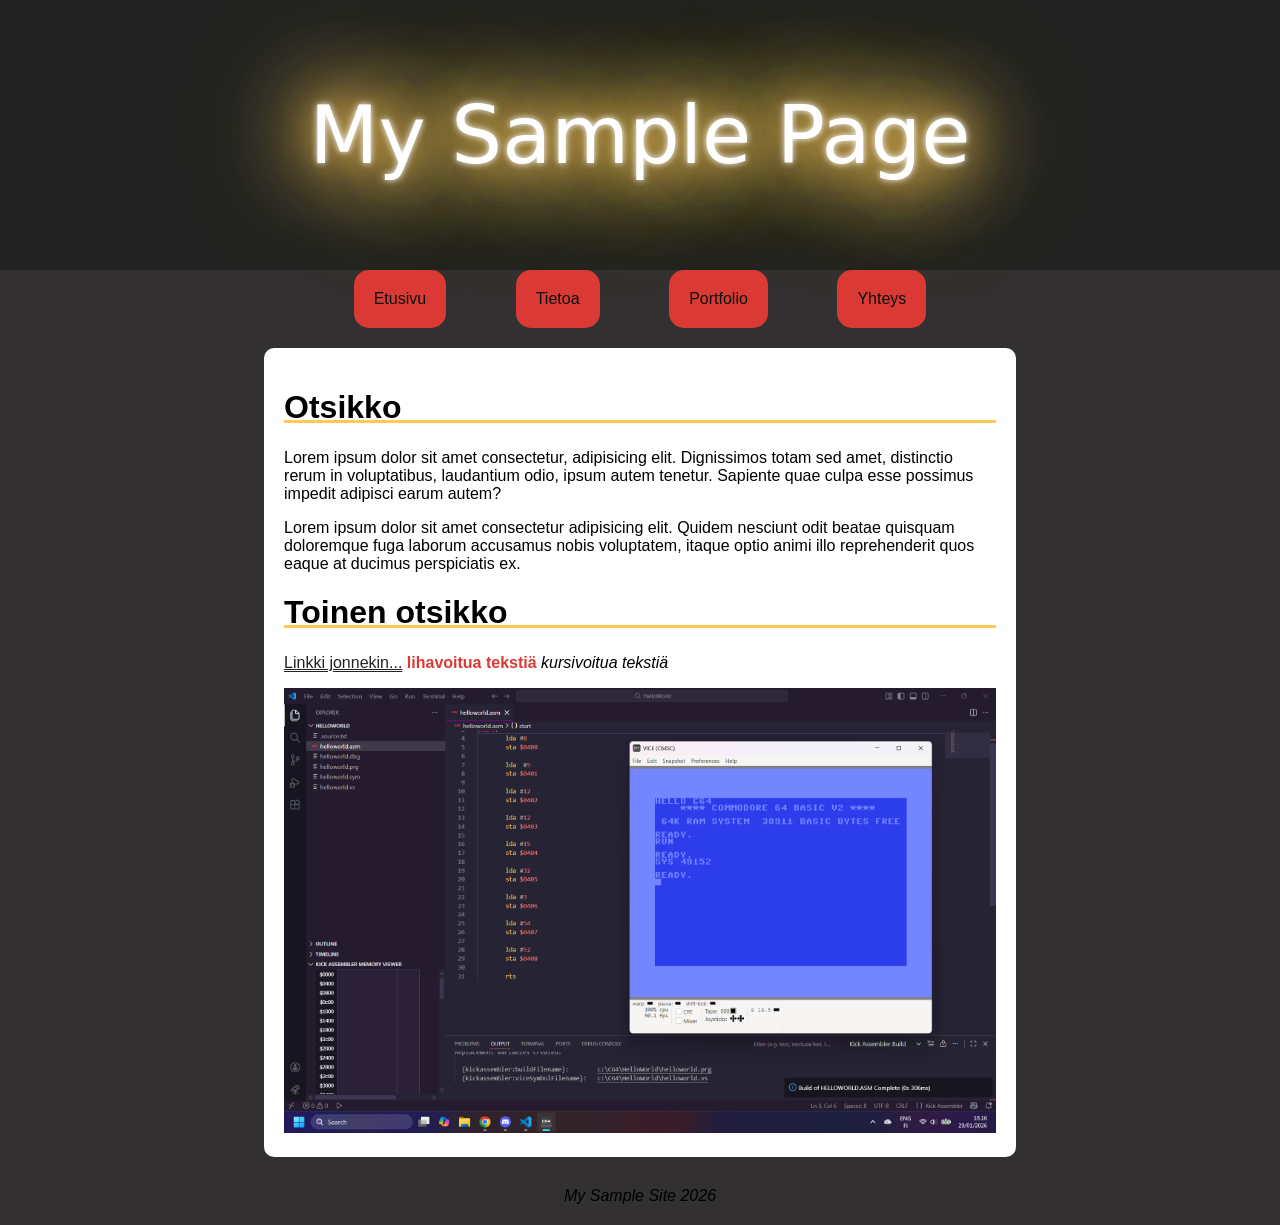
<file: index.html>
<!doctype html>
<html lang="fi">
  <head>
    <meta charset="UTF-8" />
    <meta name="viewport" content="width=device-width, initial-scale=1.0" />
    <!-- Sivun nimi, joka näkyy mm. välilehdellä -->
    <title>My Sample Page</title>
    <!-- Tyylitiedoston linkki -->
    <link rel="stylesheet" href="style.css" />
  </head>
  <!-- Sivun sisältö alkaa tästä -->
  <body>
    <header>
      <h1>My Sample Page</h1>
    </header>
    <!-- Navigaatio -->
    <nav>
      <a href="index.html">Etusivu</a>
      <a href="#">Tietoa</a>
      <a href="#">Portfolio</a>
      <a href="#">Yhteys</a>
    </nav>
    <!-- Sivun pääsisältö -->
    <main>
      <h2>Otsikko</h2>
      <p>
        Lorem ipsum dolor sit amet consectetur, adipisicing elit. Dignissimos
        totam sed amet, distinctio rerum in voluptatibus, laudantium odio, ipsum
        autem tenetur. Sapiente quae culpa esse possimus impedit adipisci earum
        autem?
      </p>
      <p>
        Lorem ipsum dolor sit amet consectetur adipisicing elit. Quidem nesciunt
        odit beatae quisquam doloremque fuga laborum accusamus nobis voluptatem,
        itaque optio animi illo reprehenderit quos eaque at ducimus perspiciatis
        ex.
      </p>
      <h2>Toinen otsikko</h2>
      <p>
        <a href="#">Linkki jonnekin...</a> <b>lihavoitua tekstiä</b>
        <i>kursivoitua tekstiä</i>
      </p>
      <img src="c64thing.png" alt="Commodore 64 assembly" />
    </main>
    <!-- Footer -->
    <footer>My Sample Site 2026</footer>
  </body>
  <!-- Sivun sisältö loppuu tähän -->
</html>
</file>
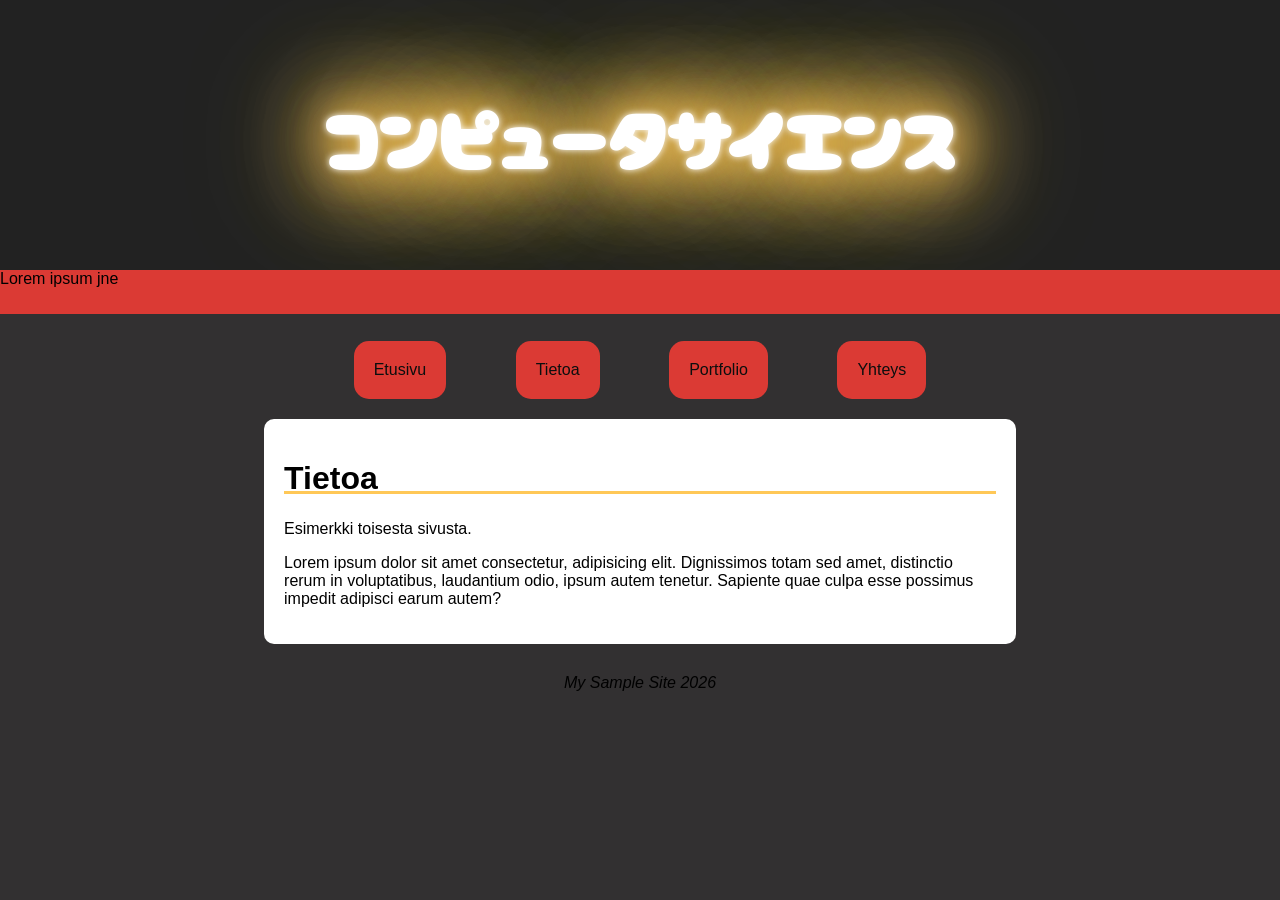
<file: tietoa.html>
<!doctype html>
<html lang="fi">
  <head>
    <!-- Sivun metatiedot -->
    <meta charset="UTF-8" />
    <meta name="viewport" content="width=device-width, initial-scale=1.0" />
    <meta name="description" content="Hieno harjoittelusivusto" />
    <meta name="author" content="Emma" />
    <!-- Googlen fontti -->
    <link rel="preconnect" href="https://fonts.googleapis.com" />
    <link rel="preconnect" href="https://fonts.gstatic.com" crossorigin />
    <link
      href="https://fonts.googleapis.com/css2?family=Cherry+Bomb+One&display=swap"
      rel="stylesheet"
    />

    <!-- Sivun nimi, joka näkyy mm. välilehdellä -->
    <title>My Sample Page</title>

    <!-- Tyylitiedoston linkki -->
    <link rel="stylesheet" href="style.css" />
  </head>
  <!-- Sivun sisältö alkaa tästä -->
  <body>
    <header>
      <h1>コンピュータサイエンス</h1>
    </header>
    <div class="testiDiv">Lorem ipsum jne</div>
    <!-- Navigaatio -->
    <nav>
      <a href="index.html">Etusivu</a>
      <a href="tietoa.html">Tietoa</a>
      <a href="#">Portfolio</a>
      <a href="#">Yhteys</a>
    </nav>
    <!-- Sivun pääsisältö -->
    <main>
      <h2>Tietoa</h2>
      <p>Esimerkki toisesta sivusta.</p>
      <p>
        Lorem ipsum dolor sit amet consectetur, adipisicing elit. Dignissimos
        totam sed amet, distinctio rerum in voluptatibus, laudantium odio, ipsum
        autem tenetur. Sapiente quae culpa esse possimus impedit adipisci earum
        autem?
      </p>
    </main>
    <!-- Footer -->
    <footer>My Sample Site 2026</footer>
  </body>
  <!-- Sivun sisältö loppuu tähän -->
</html>
</file>
<file: style.css>
body {
  margin: 0;
  font-family: Arial, Helvetica, sans-serif;
  display: flex;
  flex-direction: column;
  align-items: center;
  background-color: #323031;
  min-height: 100vh;
}
/* Iso otsikko */
header {
  height: 30vh;
  width: 100%;
  align-content: center;
  text-align: center;
  background-color: #222222;
  h1 {
    color: #ffffff;
    font-size: clamp(1.5rem, 5rem, 8rem);
    /* Text-shadow-kikkailu */
    text-shadow:
      0 0 7px #fff,
      0 0 42px #ffc857,
      0 0 82px #ffc857,
      0 0 92px #ffc857,
      0 0 102px #ffc857,
      0 0 141px #ffc857;
    font-family: "Cherry Bomb One", system-ui;
    font-weight: 400;
    font-style: normal;
    transition: text-shadow 1s ease-in-out;
  }
  h1:hover {
    text-shadow:
      0 0 7px #fff,
      0 0 42px #db6c2c,
      0 0 82px #db6c2c,
      0 0 92px #db6c2c,
      0 0 102px #db6c2c,
      0 0 141px #db6c2c;
  }
}
.testiDiv {
  background-color: #db3a34;
  width: 100%;
  height: 5ch;
  margin-bottom: 3ch;
}
/* Navigaatio */
nav {
  width: 90%;
  max-width: 80ch;
  display: flex;
  flex-direction: row;
  justify-content: space-evenly;
  align-items: baseline;
  align-content: stretch;
  a {
    color: rgb(11, 14, 14);
    text-decoration: none;
    background-color: #db3a34;
    padding: 20px;
    border-radius: 15px;
    transition: box-shadow 0.5s ease-in;
    transition: transform 0.5s ease-in;
  }
  a:hover {
    color: #222222;
    background-color: #ffffff;
    box-shadow: 0px 0px 10px #ffc857;
    transform: scale(1.1);
  }
}
/* Pääsisältö */
main {
  width: 90%;
  max-width: 80ch;
  font-size: clamp(0.75rem, 1rem, 2rem);
  background-color: #ffffff;
  margin: 20px;
  padding: 20px;
  border-radius: 10px;
  img {
    max-width: 100%;
    height: auto;
  }
  a {
    color: #222222;
    text-decoration: underline double #222222 1px;
  }
  a:hover {
    color: #db6c2c;
    text-decoration: underline wavy #db6c2c 1px;
  }
  b,
  strong {
    color: #db3a34;
  }
  h2 {
    font-family:
      "Gill Sans", "Gill Sans MT", Calibri, "Trebuchet MS", sans-serif;
    font-size: 2em;
    line-height: 25px;
    border-bottom: 3px solid #ffc857;
  }
}
/* Alapalkki tms. */
footer {
  margin: 10px 10px 20px 10px;
  font-style: italic;
}
</file>
